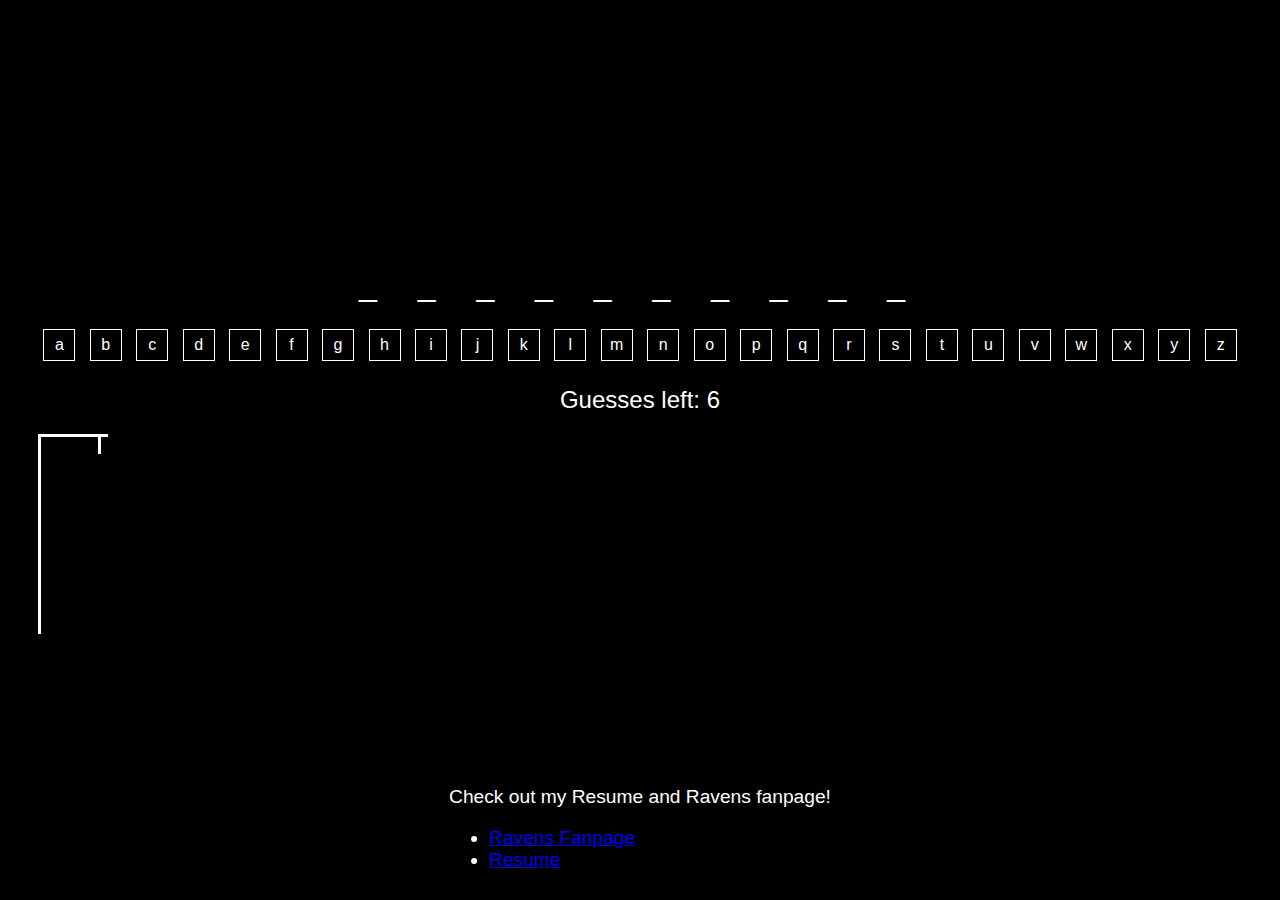
<file: html/aiweb.html>
<!DOCTYPE html>
<html lang="en">
<head>
    <meta charset="UTF-8">
    <meta name="viewport" content="width=device-width, initial-scale=1.0">
    <title>Star Wars Hangman Game</title>
    <style>
        body {
            font-family: 'Star Jedi', Arial, sans-serif;
            display: flex;
            justify-content: center;
            align-items: center;
            height: 100vh;
            background-color: #000;
            color: #fff;
            margin: 0;
        }
        @font-face {
            font-family: 'Star Jedi';
            src: url('https://fonts.cdnfonts.com/s/17263/Starjedi.ttf') format('truetype');
        }
        .hangman-container {
            text-align: center;
        }
        .word {
            font-size: 2em;
            letter-spacing: 0.5em;
        }
        .message {
            margin-top: 20px;
            font-size: 1.2em;
        }
        .letters {
            margin-top: 20px;
        }
        .letter {
            display: inline-block;
            width: 30px;
            height: 30px;
            line-height: 30px;
            margin: 5px;
            border: 1px solid #fff;
            cursor: pointer;
        }
        .letter.correct {
            background-color: #4caf50;
            color: white;
        }
        .letter.wrong {
            background-color: #f44336;
            color: white;
        }
        .letter.selected {
            background-color: #ccc;
            cursor: not-allowed;
        }
        .counter {
            margin-top: 20px;
            font-size: 1.5em;
        }
        .lose-message {
            font-size: 2em;
            color: red;
        }
        .play-again {
            margin-top: 20px;
            padding: 10px 20px;
            font-size: 1em;
            cursor: pointer;
            background-color: #007bff;
            color: white;
            border: none;
            border-radius: 5px;
        }
        .hangman-drawing {
            margin-top: 20px;
            position: relative;
            width: 120px;
            height: 200px;
        }
        .hangman-part {
            display: none;
            position: absolute;
        }
        #hangman-head {
            top: 20px;
            left: 60px;
            width: 20px;
            height: 20px;
            border-radius: 50%;
            border: 3px solid white;
        }
        #hangman-body {
            top: 40px;
            left: 69px;
            width: 3px;
            height: 50px;
            background-color: white;
        }
        #hangman-left-arm {
            top: 65px;
            left: 69px;
            width: 30px;
            height: 3px;
            background-color: white;
            transform: rotate(-45deg);
            transform-origin: top left;
        }
        #hangman-right-arm {
            top: 65px;
            left: 39px;
            width: 30px;
            height: 3px;
            background-color: white;
            transform: rotate(45deg);
            transform-origin: top right;
        }
        #hangman-left-leg {
            top: 90px;
            left: 69px;
            width: 30px;
            height: 3px;
            background-color: white;
            transform: rotate(45deg);
            transform-origin: top left;
        }
        #hangman-right-leg {
            top: 90px;
            left: 39px;
            width: 30px;
            height: 3px;
            background-color: white;
            transform: rotate(-45deg);
            transform-origin: top right;
        }
        .hangman-pole {
            position: absolute;
            top: 0;
            left: 0;
            width: 3px;
            height: 200px;
            background-color: white;
        }
        .hangman-beam {
            position: absolute;
            top: 0;
            left: 0;
            width: 70px;
            height: 3px;
            background-color: white;
        }
        .hangman-rope {
            position: absolute;
            top: 0;
            left: 60px;
            width: 3px;
            height: 20px;
            background-color: white;
        }
        .bottom-text {
            position: absolute;
            bottom: 10px;
            left: 50%;
            transform: translateX(-50%);
            font-size: 1.2em;
            color: #fff;
        }
    </style>
</head>
<body>
    <div class="hangman-container">
        <div class="word" id="word"></div>
        <div class="message" id="message"></div>
        <div class="letters" id="letters"></div>
        <div class="counter" id="counter">Guesses left: 6</div>
        <button class="play-again" id="play-again" style="display: none;" onclick="startGame()">Play Again</button>
        <div class="hangman-drawing">
            <div class="hangman-pole"></div>
            <div class="hangman-beam"></div>
            <div class="hangman-rope"></div>
            <div id="hangman-head" class="hangman-part"></div>
            <div id="hangman-body" class="hangman-part"></div>
            <div id="hangman-left-arm" class="hangman-part"></div>
            <div id="hangman-right-arm" class="hangman-part"></div>
            <div id="hangman-left-leg" class="hangman-part"></div>
            <div id="hangman-right-leg" class="hangman-part"></div>
        </div>
    </div>
    <div class="bottom-text">Check out my Resume and Ravens fanpage!
        <br>
        <ul>
            <li><a href="scratch.html">Ravens Fanpage</a> </li>
            <li><a href="../index.html">Resume</a> </li>

        </ul>
    </div>
    <script>
        const words = [
            "anakin", "bailorgana", "battledroid", "benkenobi", "bobafett", "chewbacca", "clonewars", "countdooku", 
            "darthmaul", "darthvader", "deathstar", "galactic", "hansolo", "jabbathehutt", "kashyyyk", "kylo", 
            "lightsaber", "mandalorian", "macewindu", "millenniumfalcon", "obiwan", "palpatine", "qui-gon", 
            "rebelalliance", "skywalker", "stormtrooper", "tatooine", "wookiee", "ackbar", "ahsoka", "amidala", 
            "battledroid", "bespin", "blaster", "blueharvest", "bountyhunter", "carbonite", "chancellor", "chiss", 
            "coruscant", "dagobah", "dantooine", "darksaber", "endor", "exegol", "geonosis", "grievous", "hyperspace", 
            "kamino", "kessel", "kybercrystal", "lightsaber", "mandalore", "mazkanata", "midichlorians", "mustafar", 
            "neimoidian", "padawan", "phantommenace", "podracer", "quarren", "rancor", "resistance", "republic", 
            "sabacc", "sarlacc", "separatist", "starfighter", "starkiller", "togruta", "tuskenraider", "wampa", 
            "wicket", "yavin"
        ];
        let selectedWord;
        let guessedLetters;
        let wrongGuesses;
        const maxWrongGuesses = 6;

        const wordElement = document.getElementById("word");
        const messageElement = document.getElementById("message");
        const lettersElement = document.getElementById("letters");
        const counterElement = document.getElementById("counter");
        const playAgainButton = document.getElementById("play-again");
        const hangmanParts = [
            document.getElementById("hangman-head"),
            document.getElementById("hangman-body"),
            document.getElementById("hangman-left-leg"),
            document.getElementById("hangman-right-leg"),
            document.getElementById("hangman-left-arm"),
            document.getElementById("hangman-right-arm")
        ];

        function startGame() {
            selectedWord = words[Math.floor(Math.random() * words.length)];
            guessedLetters = [];
            wrongGuesses = 0;
            messageElement.innerText = "";
            counterElement.innerText = `Guesses left: ${maxWrongGuesses}`;
            playAgainButton.style.display = "none";
            hangmanParts.forEach(part => part.style.display = "none");
            displayWord();
            displayLetters();
        }

        function displayWord() {
            wordElement.innerHTML = selectedWord.split("").map(letter => guessedLetters.includes(letter) ? letter : (letter === " " ? " " : "_")).join(" ");
        }

        function displayLetters() {
            const alphabet = "abcdefghijklmnopqrstuvwxyz";
            lettersElement.innerHTML = alphabet.split("").map(letter => `
                <div class="letter" id="letter-${letter}" onclick="guessLetter('${letter}')">${letter}</div>
            `).join("");
        }

        function guessLetter(letter) {
            const letterElement = document.getElementById(`letter-${letter}`);
            if (guessedLetters.includes(letter) || wrongGuesses >= maxWrongGuesses) return;

            guessedLetters.push(letter);
            letterElement.classList.add("selected");

            if (selectedWord.includes(letter)) {
                letterElement.classList.add("correct");
                displayWord();
                if (!wordElement.innerText.includes("_")) {
                    messageElement.innerText = "You win!";
                    playAgainButton.style.display = "block";
                }
            } else {
                wrongGuesses++;
                letterElement.classList.add("wrong");
                counterElement.innerText = `Guesses left: ${maxWrongGuesses - wrongGuesses}`;
                hangmanParts[wrongGuesses - 1].style.display = "block";
                if (wrongGuesses >= maxWrongGuesses) {
                    messageElement.innerHTML = `<span class="lose-message">You lose! The word was "${selectedWord}".</span>`;
                    playAgainButton.style.display = "block";
                }
            }
        }

        startGame();
    </script>
</body>
</html>
</file>
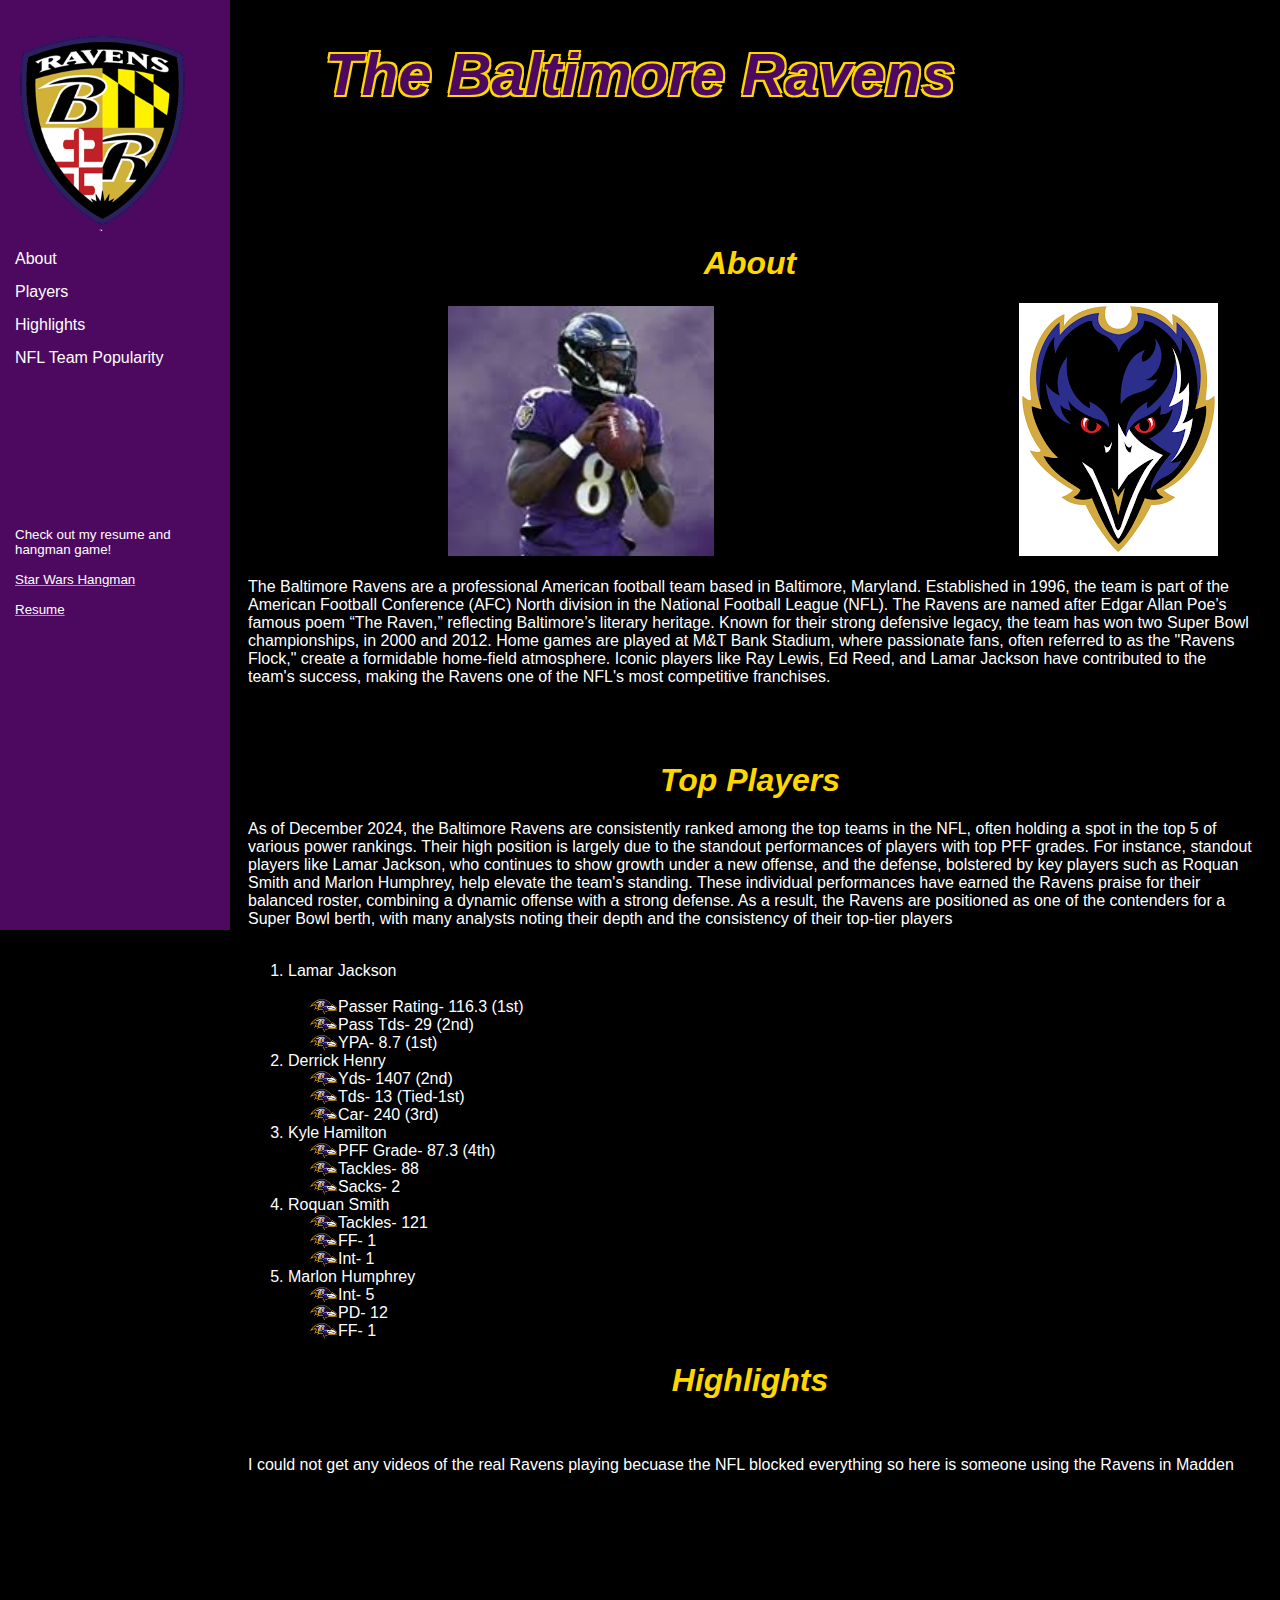
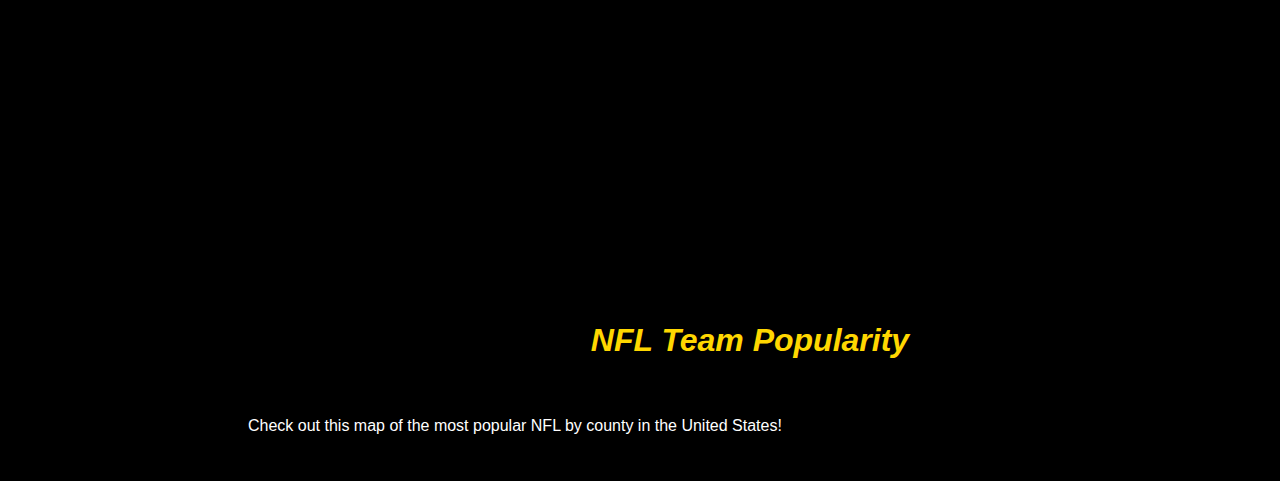
<file: html/scratch.html>
<!DOCTYPE html>
<html lang="en">

<head>
    <meta charset="UTF-8">
    <meta name="viewport" content="width=device-width, initial-scale=1.0">
    <title>Document</title>
    <link rel="stylesheet" href="../css/customcss.css">
</head>

<body>

    <div class="title">
<h1 id="top" style="color:  rgb(76, 9, 95);">The Baltimore Ravens</h1>

    </div>

    <br><br><br>

    <div class="sidebar">
        <ul>
        <li><img src="../images/RavensLogo.png" height="200px" width="175px"> </li>
        <li><a href="#about"> About</a></li>
        <li><a href="#Top-Players">Players</a></li>
        <li><a href="#highlights"> Highlights</a></li>
        <li><a href="#graph"> NFL Team Popularity</a></li>
    </ul>
    <br><br><br><br><br><br><br><br>
   <div class="plug"> Check out my resume and hangman game!
    <ul>
    <li><a href="aiweb.html">Star Wars Hangman</a></li>
    <li><a href="../index.html">Resume</a></li>
    </ul>
</div>
    </div>

    <div class="main-content">
        <h1 id="about" style="color:gold">About</h1> 

       <img src="../images/Lamar.jpg" class="lamar">
        <img src="../images/RavensAlternate.png" class="alternate">


        <br><br>
        The Baltimore Ravens are a professional American football team based in Baltimore, Maryland. 
        Established in 1996, the team is part of the American Football Conference (AFC) North division in the National Football League 
        (NFL). The Ravens are named after Edgar Allan Poe’s famous poem “The Raven,” reflecting Baltimore’s literary heritage. 
        Known for their strong defensive legacy, the team has won two Super Bowl championships, in 2000 and 2012.
         Home games are played at M&T Bank Stadium, where passionate fans, often referred to as the "Ravens Flock," create a formidable 
         home-field atmosphere. Iconic players like Ray Lewis, Ed Reed, and Lamar Jackson have contributed to the team's success, 
         making the Ravens one of the NFL's most competitive franchises.
    
        <br><br>

<br><br>

        <h1 id="Top-Players">Top Players</h1>
        As of December 2024, the Baltimore Ravens are consistently ranked among the top teams in the NFL, 
        often holding a spot in the top 5 of various power rankings. Their high position is largely due to the standout performances
         of players with top PFF grades. For instance, standout players like Lamar Jackson, who continues to show growth under a new 
         offense, and the defense, bolstered by key players such as Roquan Smith and Marlon Humphrey, help elevate the team's standing.
          These individual performances have earned the Ravens praise for their balanced roster, combining a dynamic offense with a 
          strong defense. As a result, the Ravens are positioned as one of the contenders for a Super Bowl berth, with many analysts
           noting their depth and the consistency of their top-tier players
        <br><br>
<div class="playerstats">
        <ol>
            <li>Lamar Jackson</li> <br>
            <ul class="custom-bullets">
              <li>Passer Rating- 116.3 (1st)</li>
              <li>Pass Tds- 29 (2nd)</li>
              <li>YPA- 8.7 (1st)</li>
            </ul>
            <li>Derrick Henry</li>
            <ul class="custom-bullets">
                <li>Yds- 1407 (2nd)</li>
                <li>Tds- 13 (Tied-1st)</li>
                <li>Car- 240 (3rd)</li>
              </ul>
            <li>Kyle Hamilton</li>
            <ul class="custom-bullets">
                <li>PFF Grade- 87.3 (4th)</li>
                <li>Tackles- 88</li>
                <li>Sacks- 2</li>
              </ul>
            <li>Roquan Smith</li>
            <ul class="custom-bullets">
                <li>Tackles- 121</li>
                <li>FF- 1</li>
                <li>Int- 1</li>
              </ul>
            <li>Marlon Humphrey</li>
            <ul class="custom-bullets">
                <li>Int- 5</li>
                <li>PD- 12</li>
                <li>FF- 1</li>
              </ul>
          </ol>
        </div>
          
         
   



        <h1 id="highlights">Highlights</h1> <br><br>

        I could not get any videos of the real Ravens playing becuase the NFL blocked everything so here is someone using the Ravens in Madden <br><br>

        <iframe width="560" height="315" src="https://www.youtube.com/embed/Oy-iQ1Z9uMo?si=OmW_gbRqq76RX8jE" title="YouTube video player" frameborder="0" allow="accelerometer; autoplay; clipboard-write; encrypted-media; gyroscope; picture-in-picture; web-share" referrerpolicy="strict-origin-when-cross-origin" allowfullscreen></iframe>
        <br><br><br><br><br><br>
        <h1 id="graph">NFL Team Popularity</h1> <br><br>

        Check out this map of the most popular NFL by county in the United States! <br><br>

        <div class='tableauPlaceholder' id='viz1734131803352' style='position: relative'><noscript><a href='#'><img alt='Most Popular NFL Teams by County ' src='https:&#47;&#47;public.tableau.com&#47;static&#47;images&#47;PC&#47;PC8NK97QY&#47;1_rss.png' style='border: none' /></a></noscript><object class='tableauViz'  style='display:none;'><param name='host_url' value='https%3A%2F%2Fpublic.tableau.com%2F' /> <param name='embed_code_version' value='3' /> <param name='path' value='shared&#47;PC8NK97QY' /> <param name='toolbar' value='yes' /><param name='static_image' value='https:&#47;&#47;public.tableau.com&#47;static&#47;images&#47;PC&#47;PC8NK97QY&#47;1.png' /> <param name='animate_transition' value='yes' /><param name='display_static_image' value='yes' /><param name='display_spinner' value='yes' /><param name='display_overlay' value='yes' /><param name='display_count' value='yes' /><param name='language' value='en-US' /></object></div>                <script type='text/javascript'>                    var divElement = document.getElementById('viz1734131803352');                    var vizElement = divElement.getElementsByTagName('object')[0];                    if ( divElement.offsetWidth > 800 ) { vizElement.style.width='100%';vizElement.style.height=(divElement.offsetWidth*0.75)+'px';} else if ( divElement.offsetWidth > 500 ) { vizElement.style.width='100%';vizElement.style.height=(divElement.offsetWidth*0.75)+'px';} else { vizElement.style.width='100%';vizElement.style.height=(divElement.offsetWidth*1.77)+'px';}                     var scriptElement = document.createElement('script');                    scriptElement.src = 'https://public.tableau.com/javascripts/api/viz_v1.js';                    vizElement.parentNode.insertBefore(scriptElement, vizElement);                </script>

        



        
        
    </div>

   

   <!-- <div class='tableauPlaceholder' id='viz1733333865909' style='position: relative'><noscript><a href='#'><img alt='World Cup ' 
        src='https:&#47;&#47;public.tableau.com&#47;static&#47;images&#47;AH&#47;AHistoryoftheWorldCup&#47;WorldCup&#47;1_rss.png'
         style='border: none' /></a></noscript><object class='tableauViz'  style='display:none;'><param name='host_url' 
            value='https%3A%2F%2Fpublic.tableau.com%2F' /> <param name='embed_code_version' value='3' /> <param name='site_root' 
            value='' /><param name='name' value='AHistoryoftheWorldCup&#47;WorldCup' /><param name='tabs' value='no' /
            ><param name='toolbar' value='yes' /><param name='static_image' value='https:&#47;&#47;public.tableau.com&#47;static
            &#47;images&#47;AH&#47;AHistoryoftheWorldCup&#47;WorldCup&#47;1.png' /> <param name='animate_transition' value='yes' />
            <param name='display_static_image' value='yes' /><param name='display_spinner' value='yes' /><param name='display_overlay'
             value='yes' /><param name='display_count' value='yes' /><param name='language' value='en-US' /></object></div>
                             <script type='text/javascript'>                    var divElement = document.getElementById('viz1733333865909');                    var vizElement = divElement.getElementsByTagName('object')[0];                    vizElement.style.width='1200px';vizElement.style.height='4927px';                    var scriptElement = document.createElement('script');                    scriptElement.src = 'https://public.tableau.com/javascripts/api/viz_v1.js';                    vizElement.parentNode.insertBefore(scriptElement, vizElement); height=750             </script> -->

    <!-- <iframe src="https://www.fifa.com/en/tournaments/mens/worldcup/canadamexicousa2026" width="500px" height"750px"></iframe> -->
</body>

</html>
<!DOCTYPE html>
<html lang="en">
<head>
    <meta charset="UTF-8">
    <meta name="viewport" content="width=device-width, initial-scale=1.0">
    <title>Document</title>
</head>
<body>
    
</body>
</html>
</file>
<file: css/customcss.css>
body{
    background-color: black;
    color:white;
    font-family:Verdana, Geneva, Tahoma, sans-serif;
}

.resumebody{

    background-color: grey;
}

h1{
    color: gold;
    font-family: 'Franklin Gothic Medium', 'Arial Narrow', Arial, sans-serif;
    font-style:oblique;
    text-align: center;
}

.custom-list {
    list-style-type: square;
    padding-left: 20px;
}

.main-content{
    margin-left:220px;
    padding:20px;
}

.mb-0{

    color: rgb(22, 22, 82) 
}

.mb-0 ul li a{

    color: rgb(22, 22, 82)

}
.dates{

    color:rgb(22, 22, 82) !important
}

.sidebar {
    background-color: rgb(76, 9, 95);
    width: 200px;
    height: 100vh; /* Full viewport height */
    left: 0;
    top: 0; /* Stick to the top */
    padding: 15px;
    position: fixed;
}

.sidebar ul{
    list-style: none ;
    padding:0;
}

.sidebar ul li{
    margin: 15px 0;
}

.sidebar ul li a{
    color: white;
    text-decoration: none;
}

.sidebar ul li a:hover{
text-decoration: underline;
}


.box-model{
    padding:15px;
    background-color: greenyellow;
    border:5px solid blue;
    margin: 20px;
}

.title{
    color:  rgb(76, 9, 95) ;
    text-align: center;
    font-size: 30px;
    font-weight: bold;
    margin: 20px 0;
    text-shadow: 
        2px 2px 0px gold,  /* Right-bottom */
       -2px 2px 0px gold,  /* Left-bottom */
        2px -2px 0px gold, /* Right-top */
       -2px -2px 0px gold; /* Left-top */
}


.custom-bullets {
    list-style: none; /* Remove default bullets */
    padding-left: 20px; /* Add space for custom bullets */
  }
  
  .custom-bullets li {
    background: url('../images/RavenHead.png') no-repeat left center;
    padding-left: 30px; /* Adjust space between bullet and text */
    background-size: 30px 20px; /* Adjust the size of the bullet image */
  }

  .alternate {

    margin-left: 300px;

  }

  .lamar{

    margin-left: 200px;
    height: 250px;
    width: auto;
  }

  .plug {
    font-size: smaller;
}

.plug ul li {
    color: rgb(0, 255, 85); /* Set the text color to yellow */
    text-decoration: underline; /* Underline the text */
}

.plug ul li a:hover {
    background-color: lightskyblue; /* Change background on hover */
}
</file>
